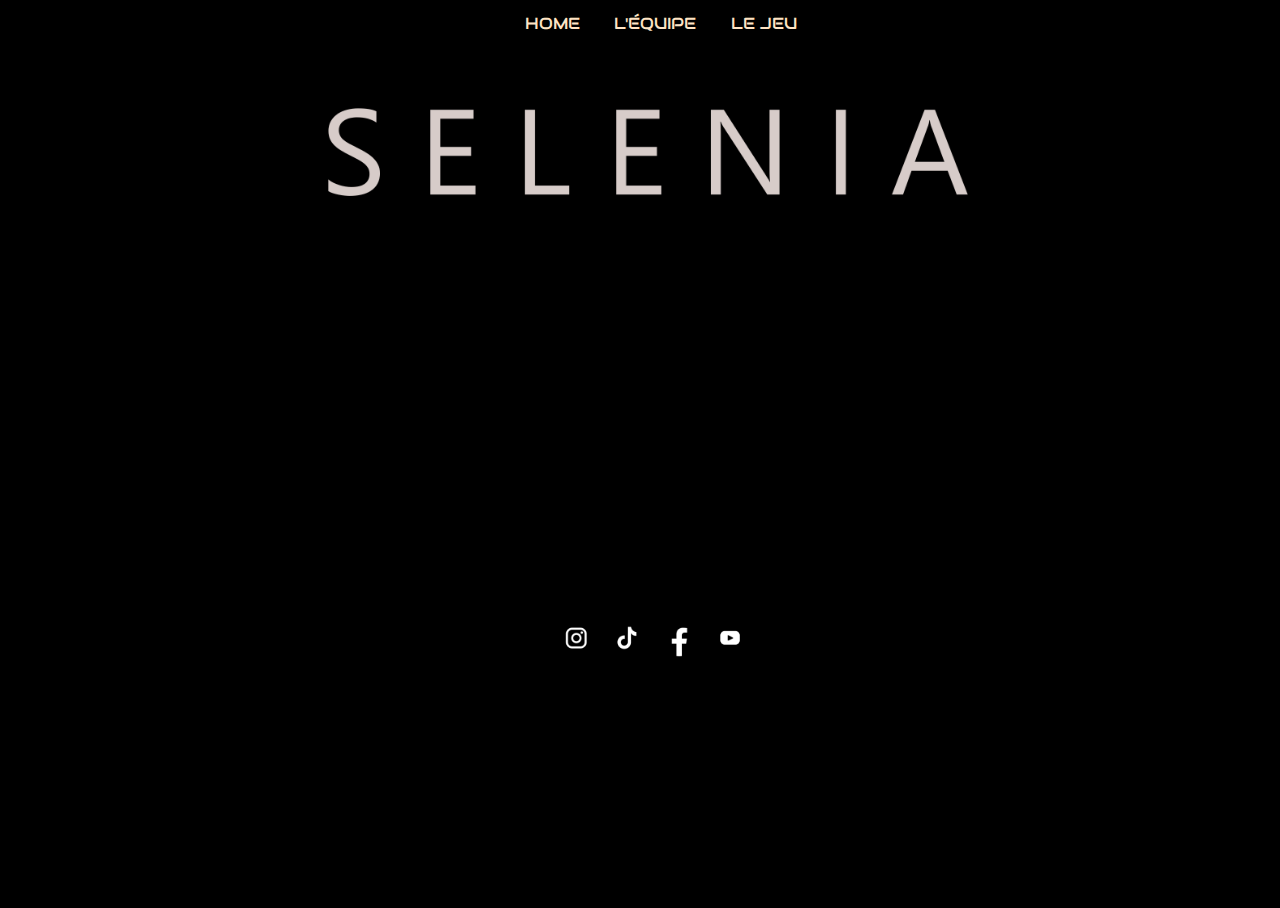
<file: index.html>
<!DOCTYPE html>
<html lang="fr">
<head>
    <meta charset="UTF-8">
    <meta http-equiv="X-UA-Compatible" content="IE=edge">
    <meta name="viewport" content="width=device-width, initial-scale=1.0">
    <link rel="preconnect" href="https://fonts.googleapis.com">
    <link rel="preconnect" href="https://fonts.gstatic.com" crossorigin>
    <link href="https://fonts.googleapis.com/css2?family=Audiowide&display=swap" rel="stylesheet">
    <title>Sélénia</title>

    <link href="style.css" rel="stylesheet">
    <link rel="icon" href="logofavicon.png">
</head>


<body>

    <header class="header">
        <nav class="header-nav">
            <a href="index.html">Home</a>
            <a href="equipe.html"> L'équipe </a>
            <a href="jeu.html"> Le jeu </a>
        </nav>
    </header>

    <main>
        <div class="contenu">
            <div class="selenia-logo">
                <img src="photos/titre.png"> <br>
                <iframe width="560" height="315" src="https://www.youtube.com/embed/GZgRpdNGOQo?si=Pzy_FqB2DiB7n3Ed" title="YouTube video player" frameborder="0" allow="accelerometer; autoplay; clipboard-write; encrypted-media; gyroscope; picture-in-picture; web-share" referrerpolicy="strict-origin-when-cross-origin" allowfullscreen></iframe>

            </div>
        </div>

     </main>

     <footer class="footer"> 
        <a href="https://www.instagram.com/selenia.space/"><img src="photos/insta.png" title="Instagram To Selenia" alt="Instagram To Selenia"></a>
          <a href="https://www.tiktok.com/@selenia.space"><img src="photos/tiktok.png" title="Tiktok To Selenia" alt="Tiktok To Selenia"></a>
        <a href="https://www.facebook.com/profile.php?id=100093666340955"><img src="photos/facebook.png" title="Facebook To Selenia" alt="Facebook To Selenia"></a>
        <a href="https://www.youtube.com/channel/UCXXqfbxQ_afPtbWEL9BEfSg"><img src="photos/youtube.png" title="Youtube To Selenia" alt="Youtube To Selenia"></a>
    </footer>
</body>
</html>
</file>
<file: style.css>
html, body {
  height: 100%;
}

body { 
  background-color: black;
  color: white;
  width: 100%;
  height: 100%;
  display: flex;
  flex-direction: column;
}

/* Navigation */
.header-nav {
  width: 100%;
  position: fixed;
  background-color: black;
  text-transform: uppercase;
  font-size: 16px;
  text-align: center;
  top: 0;
  padding: 0.8em;
}

.header-nav a {
  margin: 0 15px;
  font-family: "Audiowide", sans-serif;
  font-weight: 400;
  font-style: normal;
}

a {
  color: bisque;
  text-decoration: none;
}

a:hover {
  text-decoration: none;
  color: brown;
}

/* CENTRAGE IMAGE ET VIDÉO */
.selenia-logo {
  display: flex;
  flex-direction: column;
  align-items: center;
  justify-content: center;
  margin-top: 100px;
}

.selenia-logo img {
  max-width: 50%;
  height: auto;
  margin-bottom: 20px;
}

/* Pour l'iframe (vidéo YouTube) */
.selenia-logo iframe {
  width: 100%;
  max-width: 560px;
  border: none;
  margin-top: 20px;
}

/* Code page sur l'équipe */
.topo_equipe {
  max-width: 950px;
  margin: 100px auto;
  padding: 30px;
}

.topo_equipe h2 {
  margin-bottom: 10px;
  font-size: 35px;
}

.topo_equipe p {
  line-height: 1.4;
  font-size: 20px;
}

.topo_equipe img {
  width: 400px;
  height: 400px;
  object-fit: cover;
  border-radius: 50%;
  float: left;
  shape-outside: margin-box;
  margin: 0 50px 5px 0;
  box-shadow: 10px 10px 25px rgba(255, 255, 255, 0.5);
}

/* Code footer */
.footer {
  margin: 50px 10px;
  text-align: center;
  font-size: 15px;
  height: 100%;
}

/* Ajustement des icônes dans le footer */
.footer img {
  width: 3%;
  padding-left: 10px;
  transition: transform 0.3s ease;
}

.footer img:hover {
  transform: scale(1.2);
}

/* Responsive design pour les petits écrans */
@media screen and (max-width: 768px) {

  /* Centrer le contenu */
  .contenu {
    text-align: center;
    display: flex;
    flex-direction: column;
    align-items: center;
  }

  /* Ajustement de la taille du texte */
  .topo_equipe h2 {
    font-size: 28px;
  }

  .topo_equipe p {
    font-size: 16px;
    text-align: justify;
    padding: 0 20px;
  }

  /* Image bien centrée et adaptée sur mobile */
  .topo_equipe img {
    width: 200px;
    height: 200px;
    float: none;
    display: block;
    margin: 0 auto 20px;
  }

  /* Ajustement du menu de navigation */
  .header-nav {
    font-size: 14px;
  }

  /* Ajustement du footer */
  .footer img {
    width: 6%;
  }
}
</file>
